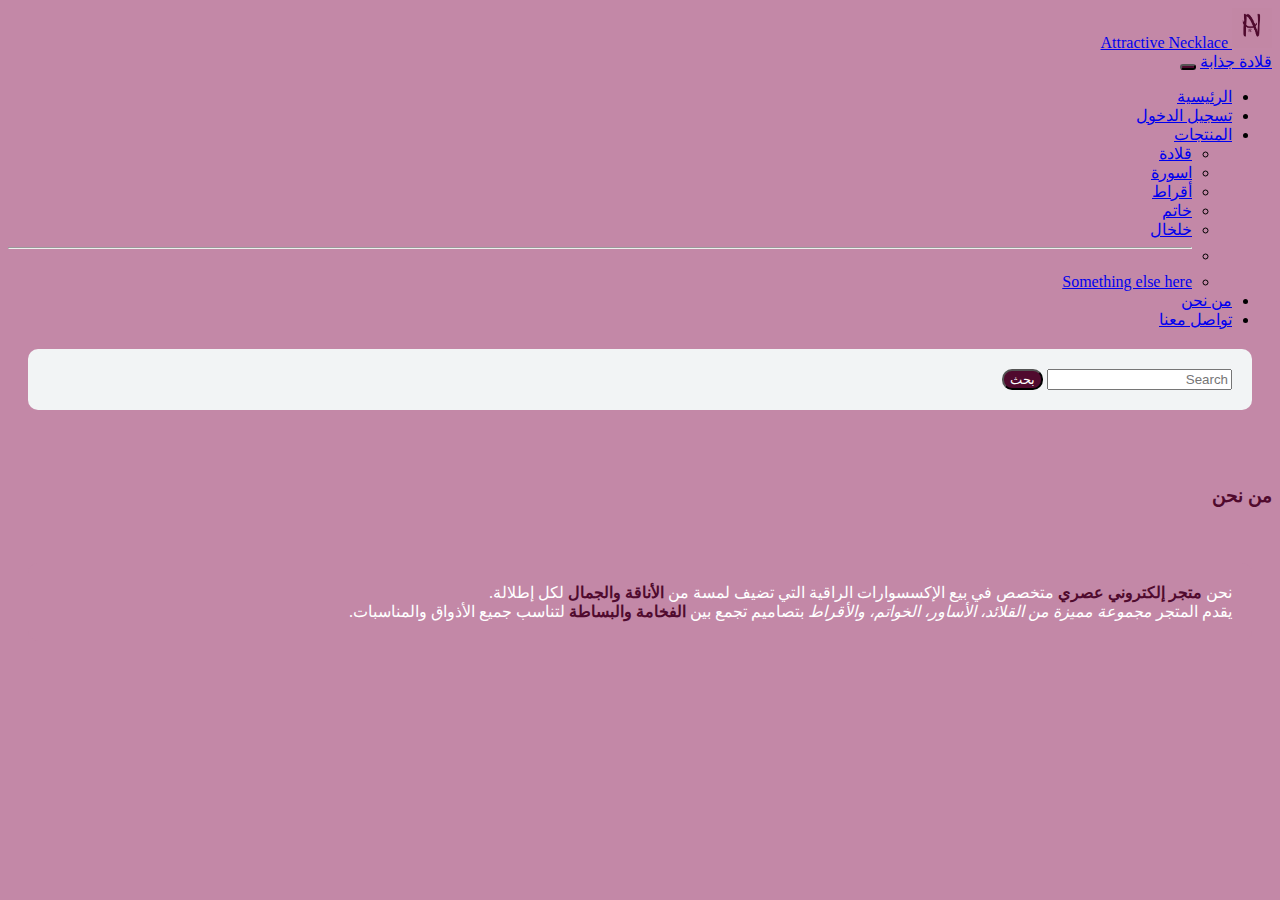
<file: frontend/about.html>
<!DOCTYPE html>
<html lang="ar">
<head>
    <meta charset="UTF-8">
    <meta name="viewport" content="width=device-width, initial-scale=1.0">
    <link rel="icon" href="AN logo.png">
    <link rel="stylesheet" href="AN.css">
    <link href="https://cdn.jsdelivr.net/npm/bootstrap@5.3.8/dist/css/bootstrap.min.css" rel="stylesheet" integrity="sha384-sRIl4kxILFvY47J16cr9ZwB07vP4J8+LH7qKQnuqkuIAvNWLzeN8tE5YBujZqJLB" crossorigin="anonymous">
<script src="https://cdn.jsdelivr.net/npm/bootstrap@5.3.8/dist/js/bootstrap.bundle.min.js" integrity="sha384-FKyoEForCGlyvwx9Hj09JcYn3nv7wiPVlz7YYwJrWVcXK/BmnVDxM+D2scQbITxI" crossorigin="anonymous"></script>
    <title>Attractive Necklace</title>
</head>
<body dir="rtl">
    <nav class="navbar bg-body-tertiary">
    <div class="container-fluid">
        <a class="navbar-brand" href="#">
        <img src="AN logo.png" alt="Logo" width="40" height="40" class="d-inline-block align-text-top">
        Attractive Necklace
        </a>
    </div>
  <div class="container-fluid">
    <a class="navbar-brand" href="#">قلادة جذابة</a>
    <button class="navbar-toggler" type="button" data-bs-toggle="collapse" data-bs-target="#navbarSupportedContent" aria-controls="navbarSupportedContent" aria-expanded="false" aria-label="Toggle navigation">
      <span class="navbar-toggler-icon"></span>
    </button>
    <div class="collapse navbar-collapse" id="navbarSupportedContent">
      <ul class="navbar-nav me-auto mb-2 mb-lg-0">
        <li class="nav-item">
          <a class="nav-link active" aria-current="page" href="file:///C:/Users/ff506/OneDrive/%D8%B3%D8%B7%D8%AD%20%D8%A7%D9%84%D9%85%D9%83%D8%AA%D8%A8/Final-Exam/frontend/index.html#">الرئيسية</a>
        </li>
        <li class="nav-item">
          <a class="nav-link" href="file:///C:/Users/ff506/OneDrive/%D8%B3%D8%B7%D8%AD%20%D8%A7%D9%84%D9%85%D9%83%D8%AA%D8%A8/Final-Exam/frontend/login.html">تسجيل الدخول</a>
        </li>
        <li class="nav-item dropdown">
          <a class="nav-link dropdown-toggle" href="#" role="button" data-bs-toggle="dropdown" aria-expanded="false">
            المنتجات
          </a>
          <ul class="dropdown-menu">
            <li><a class="dropdown-item" href="#">قلادة</a></li>
            <li><a class="dropdown-item" href="#">اسورة</a></li>
            <li><a class="dropdown-item" href="#">أقراط</a></li>
            <li><a class="dropdown-item" href="#">خاتم</a></li>
            <li><a class="dropdown-item" href="#">خلخال</a></li>
            <li><hr class="dropdown-divider"></li>
            <li><a class="dropdown-item" href="#">Something else here</a></li>
          </ul>
        </li>
        <li class="nav-item">
          <a class="nav-link" href="file:///C:/Users/ff506/OneDrive/%D8%B3%D8%B7%D8%AD%20%D8%A7%D9%84%D9%85%D9%83%D8%AA%D8%A8/Final-Exam/frontend/about.html">من نحن</a>
        </li>
        <li class="nav-item">
          <a class="nav-link" href="file:///C:/Users/ff506/OneDrive/%D8%B3%D8%B7%D8%AD%20%D8%A7%D9%84%D9%85%D9%83%D8%AA%D8%A8/Final-Exam/frontend/contact.html">تواصل معنا</a>
        </li>
      </ul>
      <form class="d-flex" role="search">
        <input class="form-control me-2" type="search" placeholder="Search" aria-label="Search"/>
        <button class="btn btn-outline-success" type="submit">بحث</button>
      </form>
    </div>
  </div>
    </nav>
    <br><br>
    <h3>من نحن</h3>
    <br>
    <p>نحن <b>متجر إلكتروني عصري</b> متخصص في بيع الإكسسوارات الراقية التي تضيف لمسة من <b>الأناقة والجمال</b> لكل إطلالة.
<br>
يقدم المتجر <i>مجموعة مميزة من القلائد، الأساور، الخواتم، والأقراط</i> بتصاميم تجمع بين <b>الفخامة والبساطة</b> لتناسب جميع الأذواق والمناسبات.</p>
</body>
</html>
</file>
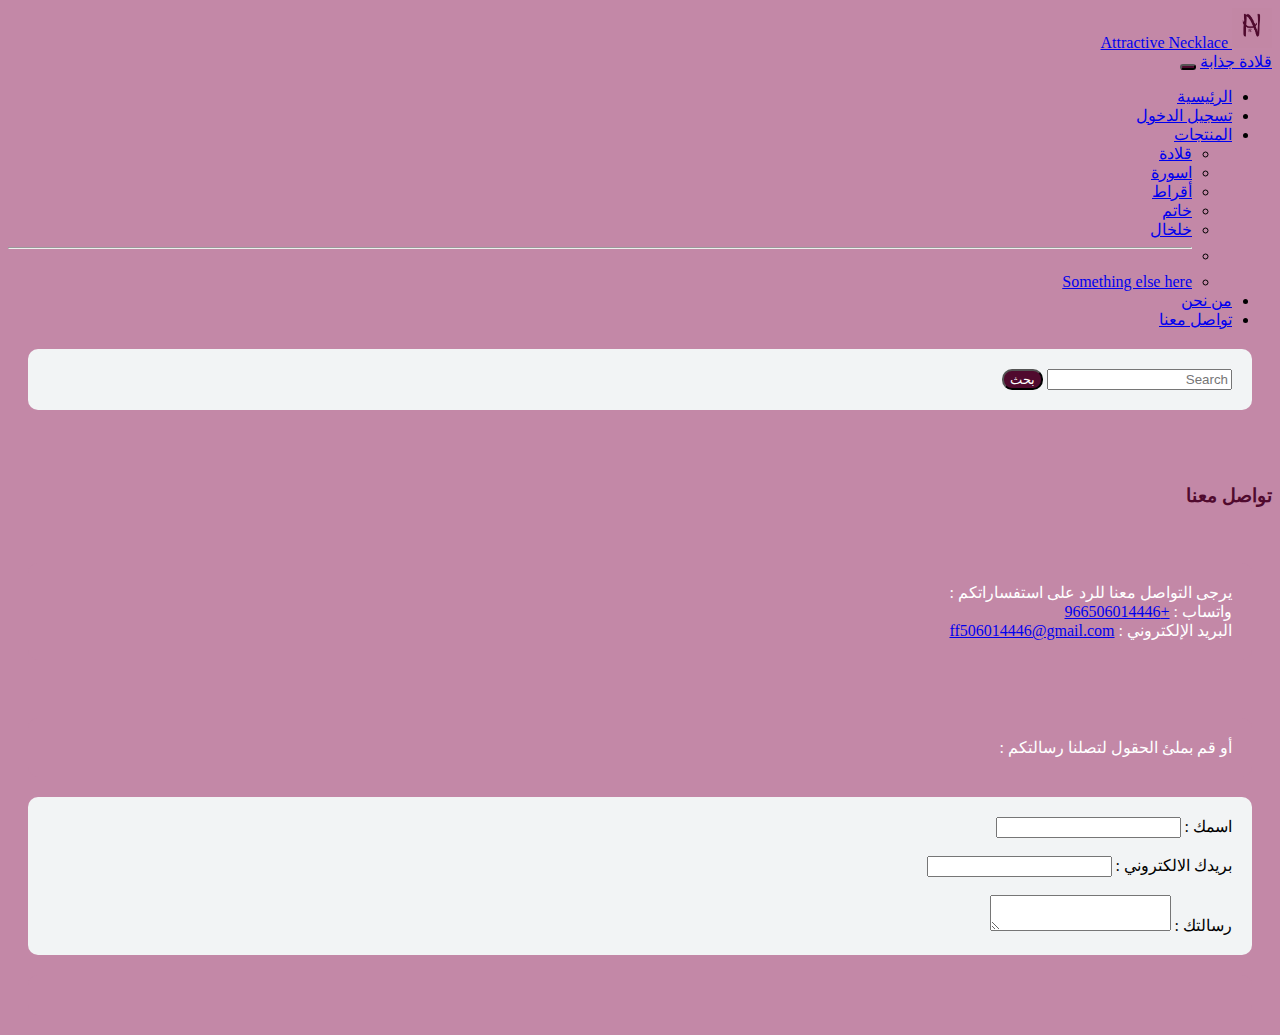
<file: frontend/contact.html>
<!DOCTYPE html>
<html lang="ar">
<head>
    <meta charset="UTF-8">
    <meta name="viewport" content="width=device-width, initial-scale=1.0">
    <link rel="icon" href="AN logo.png">
    <link rel="stylesheet" href="AN.css">
    <link href="https://cdn.jsdelivr.net/npm/bootstrap@5.3.8/dist/css/bootstrap.min.css" rel="stylesheet" integrity="sha384-sRIl4kxILFvY47J16cr9ZwB07vP4J8+LH7qKQnuqkuIAvNWLzeN8tE5YBujZqJLB" crossorigin="anonymous">
<script src="https://cdn.jsdelivr.net/npm/bootstrap@5.3.8/dist/js/bootstrap.bundle.min.js" integrity="sha384-FKyoEForCGlyvwx9Hj09JcYn3nv7wiPVlz7YYwJrWVcXK/BmnVDxM+D2scQbITxI" crossorigin="anonymous"></script>
    <title>Attractive Necklace</title>
</head>
<body dir="rtl">
    <nav class="navbar bg-body-tertiary">
    <div class="container-fluid">
        <a class="navbar-brand" href="#">
        <img src="AN logo.png" alt="Logo" width="40" height="40" class="d-inline-block align-text-top">
        Attractive Necklace
        </a>
    </div>
  <div class="container-fluid">
    <a class="navbar-brand" href="#">قلادة جذابة</a>
    <button class="navbar-toggler" type="button" data-bs-toggle="collapse" data-bs-target="#navbarSupportedContent" aria-controls="navbarSupportedContent" aria-expanded="false" aria-label="Toggle navigation">
      <span class="navbar-toggler-icon"></span>
    </button>
    <div class="collapse navbar-collapse" id="navbarSupportedContent">
      <ul class="navbar-nav me-auto mb-2 mb-lg-0">
        <li class="nav-item">
          <a class="nav-link active" aria-current="page" href="file:///C:/Users/ff506/OneDrive/%D8%B3%D8%B7%D8%AD%20%D8%A7%D9%84%D9%85%D9%83%D8%AA%D8%A8/Final-Exam/frontend/index.html#">الرئيسية</a>
        </li>
        <li class="nav-item">
          <a class="nav-link" href="file:///C:/Users/ff506/OneDrive/%D8%B3%D8%B7%D8%AD%20%D8%A7%D9%84%D9%85%D9%83%D8%AA%D8%A8/Final-Exam/frontend/login.html">تسجيل الدخول</a>
        </li>
        <li class="nav-item dropdown">
          <a class="nav-link dropdown-toggle" href="#" role="button" data-bs-toggle="dropdown" aria-expanded="false">
            المنتجات
          </a>
          <ul class="dropdown-menu">
            <li><a class="dropdown-item" href="#">قلادة</a></li>
            <li><a class="dropdown-item" href="#">اسورة</a></li>
            <li><a class="dropdown-item" href="#">أقراط</a></li>
            <li><a class="dropdown-item" href="#">خاتم</a></li>
            <li><a class="dropdown-item" href="#">خلخال</a></li>
            <li><hr class="dropdown-divider"></li>
            <li><a class="dropdown-item" href="#">Something else here</a></li>
          </ul>
        </li>
        <li class="nav-item">
          <a class="nav-link" href="file:///C:/Users/ff506/OneDrive/%D8%B3%D8%B7%D8%AD%20%D8%A7%D9%84%D9%85%D9%83%D8%AA%D8%A8/Final-Exam/frontend/about.html">من نحن</a>
        </li>
        <li class="nav-item">
          <a class="nav-link" href="file:///C:/Users/ff506/OneDrive/%D8%B3%D8%B7%D8%AD%20%D8%A7%D9%84%D9%85%D9%83%D8%AA%D8%A8/Final-Exam/frontend/contact.html">تواصل معنا</a>
        </li>
      </ul>
      <form class="d-flex" role="search">
        <input class="form-control me-2" type="search" placeholder="Search" aria-label="Search"/>
        <button class="btn btn-outline-success" type="submit">بحث</button>
      </form>
    </div>
  </div>
    </nav>
    <br><br>
    <h3>تواصل معنا</h3>
    <br>
    <p>يرجى التواصل معنا للرد على استفساراتكم :
        <br>
        واتساب : <a href="https://wa.me/+966506014446">+966506014446</a>
        <br>
        البريد الإلكتروني : <a href="mailto:ff506014446@gmail.com">ff506014446@gmail.com</a>
    </p>
    <br>
    <p>
        أو قم بملئ الحقول لتصلنا رسالتكم : 
        <form>
            <label for="name">اسمك :</label>
            <input type="text" id="name">
            <br><br>
            <label for="emai">بريدك الالكتروني :</label>
            <input type="email" id="email">
            <br><br>
            <label for="message">رسالتك :</label>
            <textarea id="message"></textarea>
        </form>
    </p>
</body>
</html>
</file>
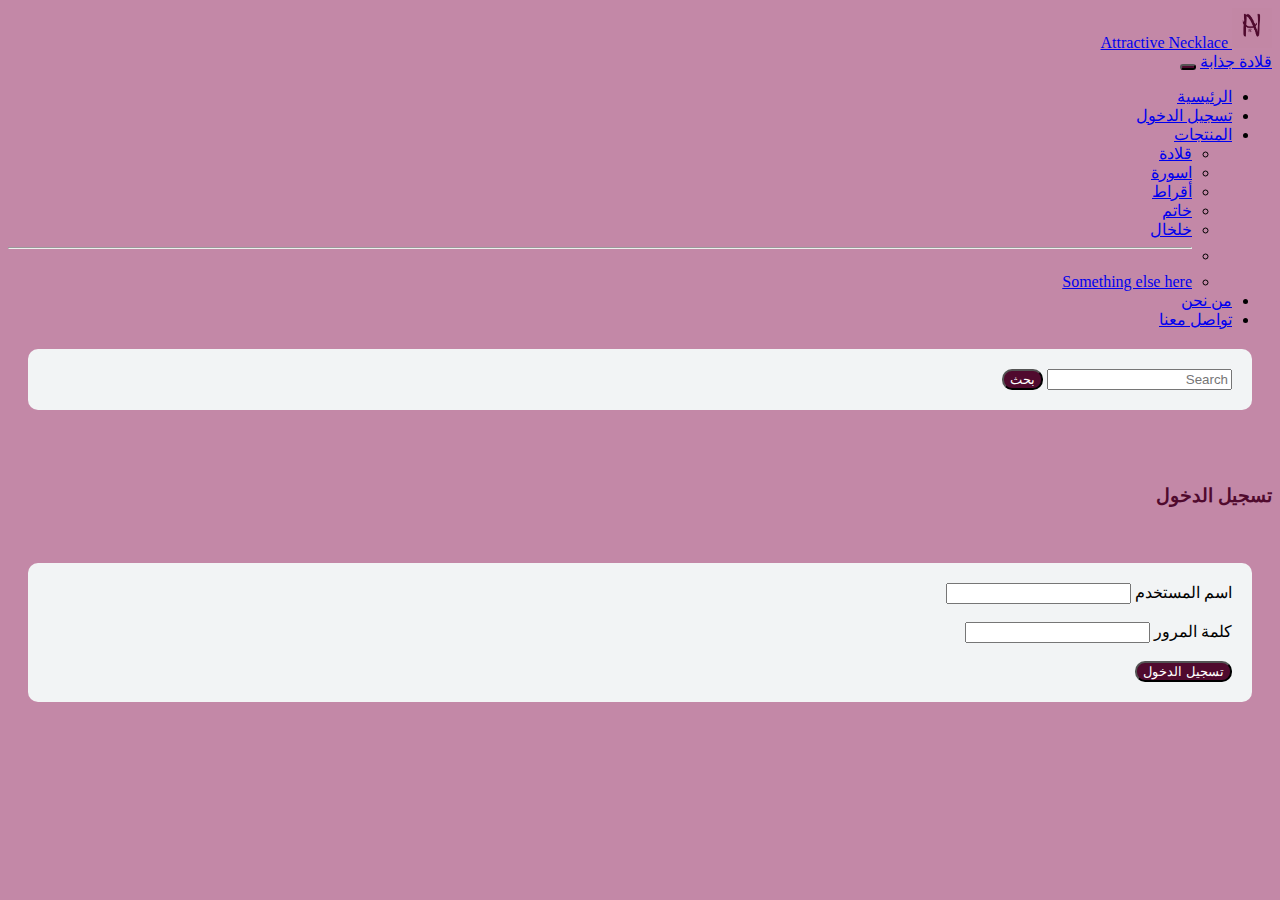
<file: frontend/login.html>
<!DOCTYPE html>
<html lang="ar">
<head>
    <meta charset="UTF-8">
    <meta name="viewport" content="width=device-width, initial-scale=1.0">
    <link rel="icon" href="AN logo.png">
    <link rel="stylesheet" href="AN.css">
    <link href="https://cdn.jsdelivr.net/npm/bootstrap@5.3.8/dist/css/bootstrap.min.css" rel="stylesheet" integrity="sha384-sRIl4kxILFvY47J16cr9ZwB07vP4J8+LH7qKQnuqkuIAvNWLzeN8tE5YBujZqJLB" crossorigin="anonymous">
<script src="https://cdn.jsdelivr.net/npm/bootstrap@5.3.8/dist/js/bootstrap.bundle.min.js" integrity="sha384-FKyoEForCGlyvwx9Hj09JcYn3nv7wiPVlz7YYwJrWVcXK/BmnVDxM+D2scQbITxI" crossorigin="anonymous"></script>
    <title>Attractive Necklace</title>
</head>
<body dir="rtl">
    <nav class="navbar bg-body-tertiary">
    <div class="container-fluid">
        <a class="navbar-brand" href="#">
        <img src="AN logo.png" alt="Logo" width="40" height="40" class="d-inline-block align-text-top">
        Attractive Necklace
        </a>
    </div>
  <div class="container-fluid">
    <a class="navbar-brand" href="#">قلادة جذابة</a>
    <button class="navbar-toggler" type="button" data-bs-toggle="collapse" data-bs-target="#navbarSupportedContent" aria-controls="navbarSupportedContent" aria-expanded="false" aria-label="Toggle navigation">
      <span class="navbar-toggler-icon"></span>
    </button>
    <div class="collapse navbar-collapse" id="navbarSupportedContent">
      <ul class="navbar-nav me-auto mb-2 mb-lg-0">
        <li class="nav-item">
          <a class="nav-link active" aria-current="page" href="file:///C:/Users/ff506/OneDrive/%D8%B3%D8%B7%D8%AD%20%D8%A7%D9%84%D9%85%D9%83%D8%AA%D8%A8/Final-Exam/frontend/index.html#">الرئيسية</a>
        </li>
        <li class="nav-item">
          <a class="nav-link" href="file:///C:/Users/ff506/OneDrive/%D8%B3%D8%B7%D8%AD%20%D8%A7%D9%84%D9%85%D9%83%D8%AA%D8%A8/Final-Exam/frontend/login.html">تسجيل الدخول</a>
        </li>
        <li class="nav-item dropdown">
          <a class="nav-link dropdown-toggle" href="#" role="button" data-bs-toggle="dropdown" aria-expanded="false">
            المنتجات
          </a>
          <ul class="dropdown-menu">
            <li><a class="dropdown-item" href="#">قلادة</a></li>
            <li><a class="dropdown-item" href="#">اسورة</a></li>
            <li><a class="dropdown-item" href="#">أقراط</a></li>
            <li><a class="dropdown-item" href="#">خاتم</a></li>
            <li><a class="dropdown-item" href="#">خلخال</a></li>
            <li><hr class="dropdown-divider"></li>
            <li><a class="dropdown-item" href="#">Something else here</a></li>
          </ul>
        </li>
        <li class="nav-item">
          <a class="nav-link" href="file:///C:/Users/ff506/OneDrive/%D8%B3%D8%B7%D8%AD%20%D8%A7%D9%84%D9%85%D9%83%D8%AA%D8%A8/Final-Exam/frontend/about.html">من نحن</a>
        </li>
        <li class="nav-item">
          <a class="nav-link" href="file:///C:/Users/ff506/OneDrive/%D8%B3%D8%B7%D8%AD%20%D8%A7%D9%84%D9%85%D9%83%D8%AA%D8%A8/Final-Exam/frontend/contact.html">تواصل معنا</a>
        </li>
      </ul>
      <form class="d-flex" role="search">
        <input class="form-control me-2" type="search" placeholder="Search" aria-label="Search"/>
        <button class="btn btn-outline-success" type="submit">بحث</button>
      </form>
    </div>
  </div>
    </nav><br><br>
    <h3>تسجيل الدخول</h3>
    <br>
    <form>
        <label for="username">اسم المستخدم</label>
        <input type="text" id="username">
        <br><br>
        <label for="password">كلمة المرور</label>
        <input type="password" id="password">
        <br><br>
        <button type="submit">تسجيل الدخول</button>
    </form>
</body>
</html>
</file>
<file: frontend/AN.css>
body{
    background-color: hsl(329, 33%, 65%) ;

}
form{
    background-color:rgb(242, 244, 245) ;
    padding: 20px;
    margin: 20px;
    border-radius: 10px ;
}
p{
    color: hsl(0, 0%, 100%);
    background-color: hsl(329, 33%, 65%);
    padding: 20px;
    margin: 20px;
    border-radius: 10px ;
}
b{
    color: #500a2e;
}
button{
    background-color: #500a2e;
    color: white;
    border-radius: 10px;
}
h3{
    color: #500a2e;
}
</file>
